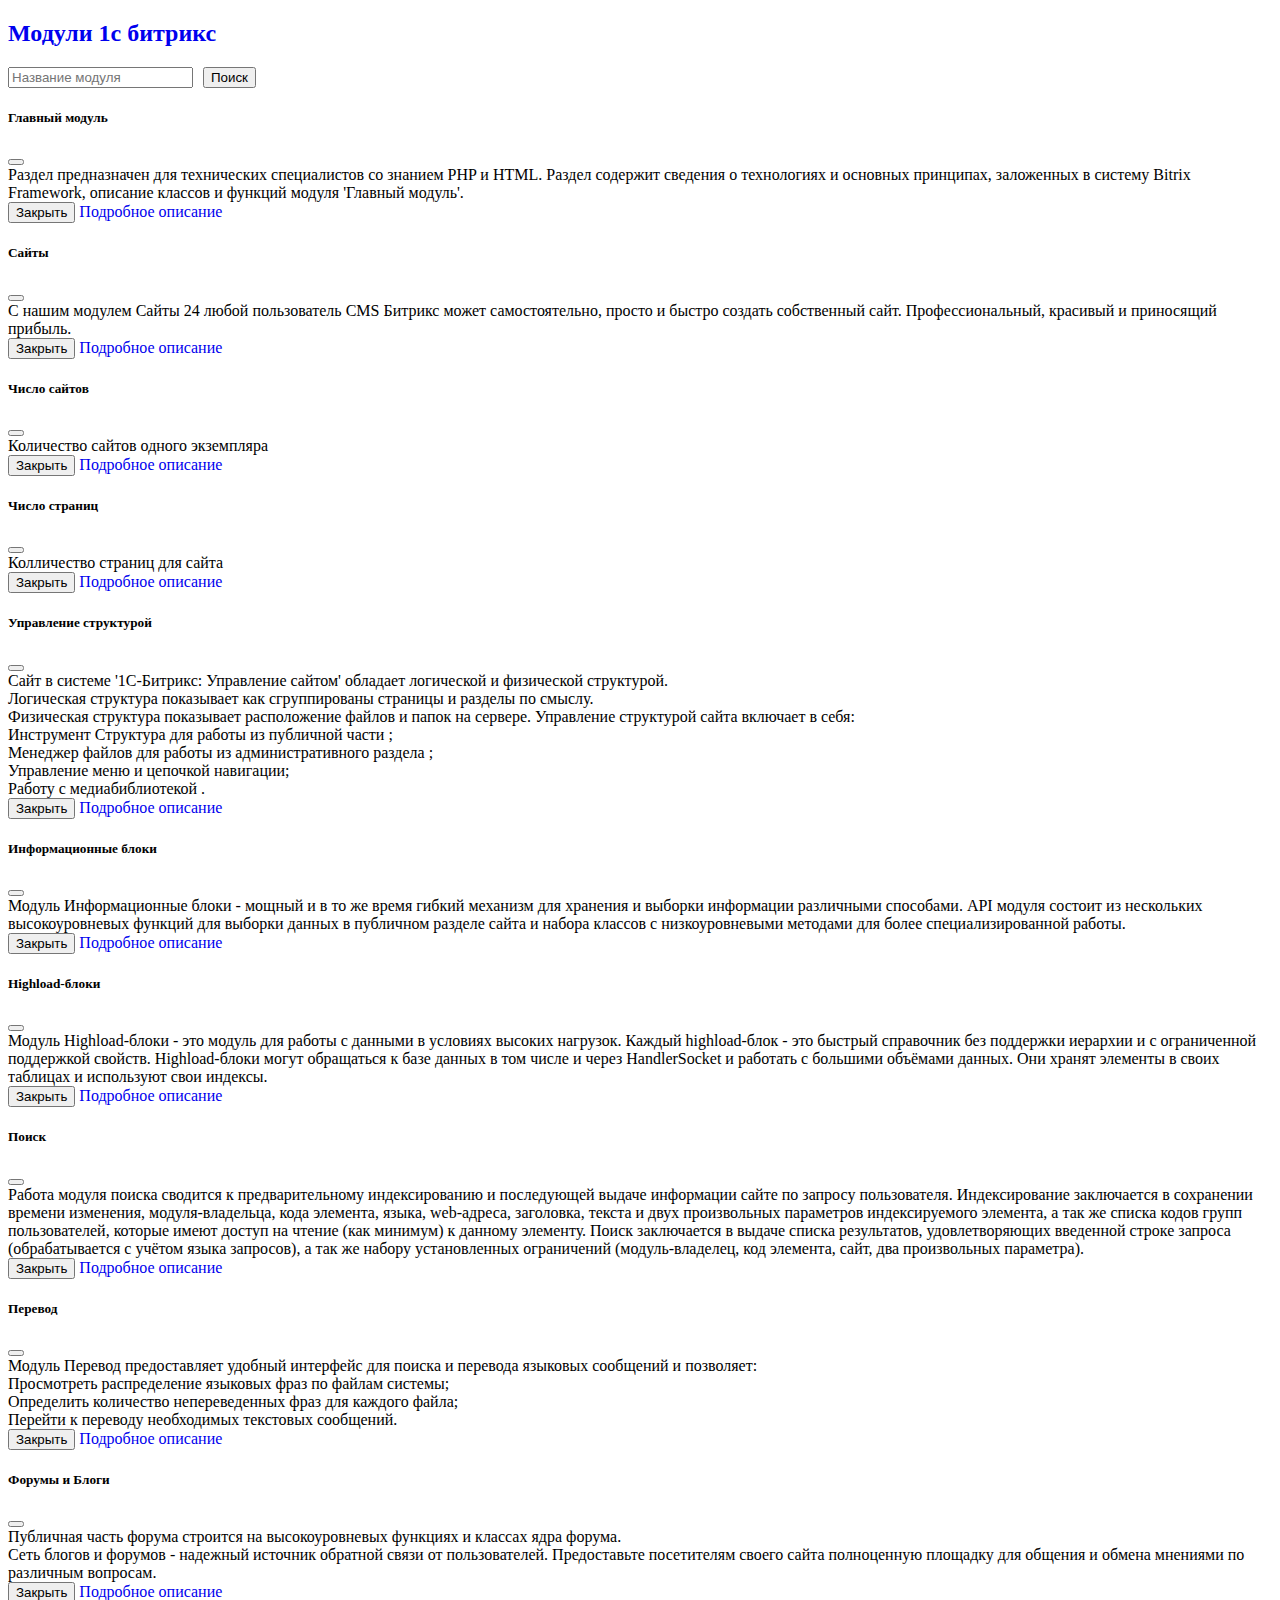
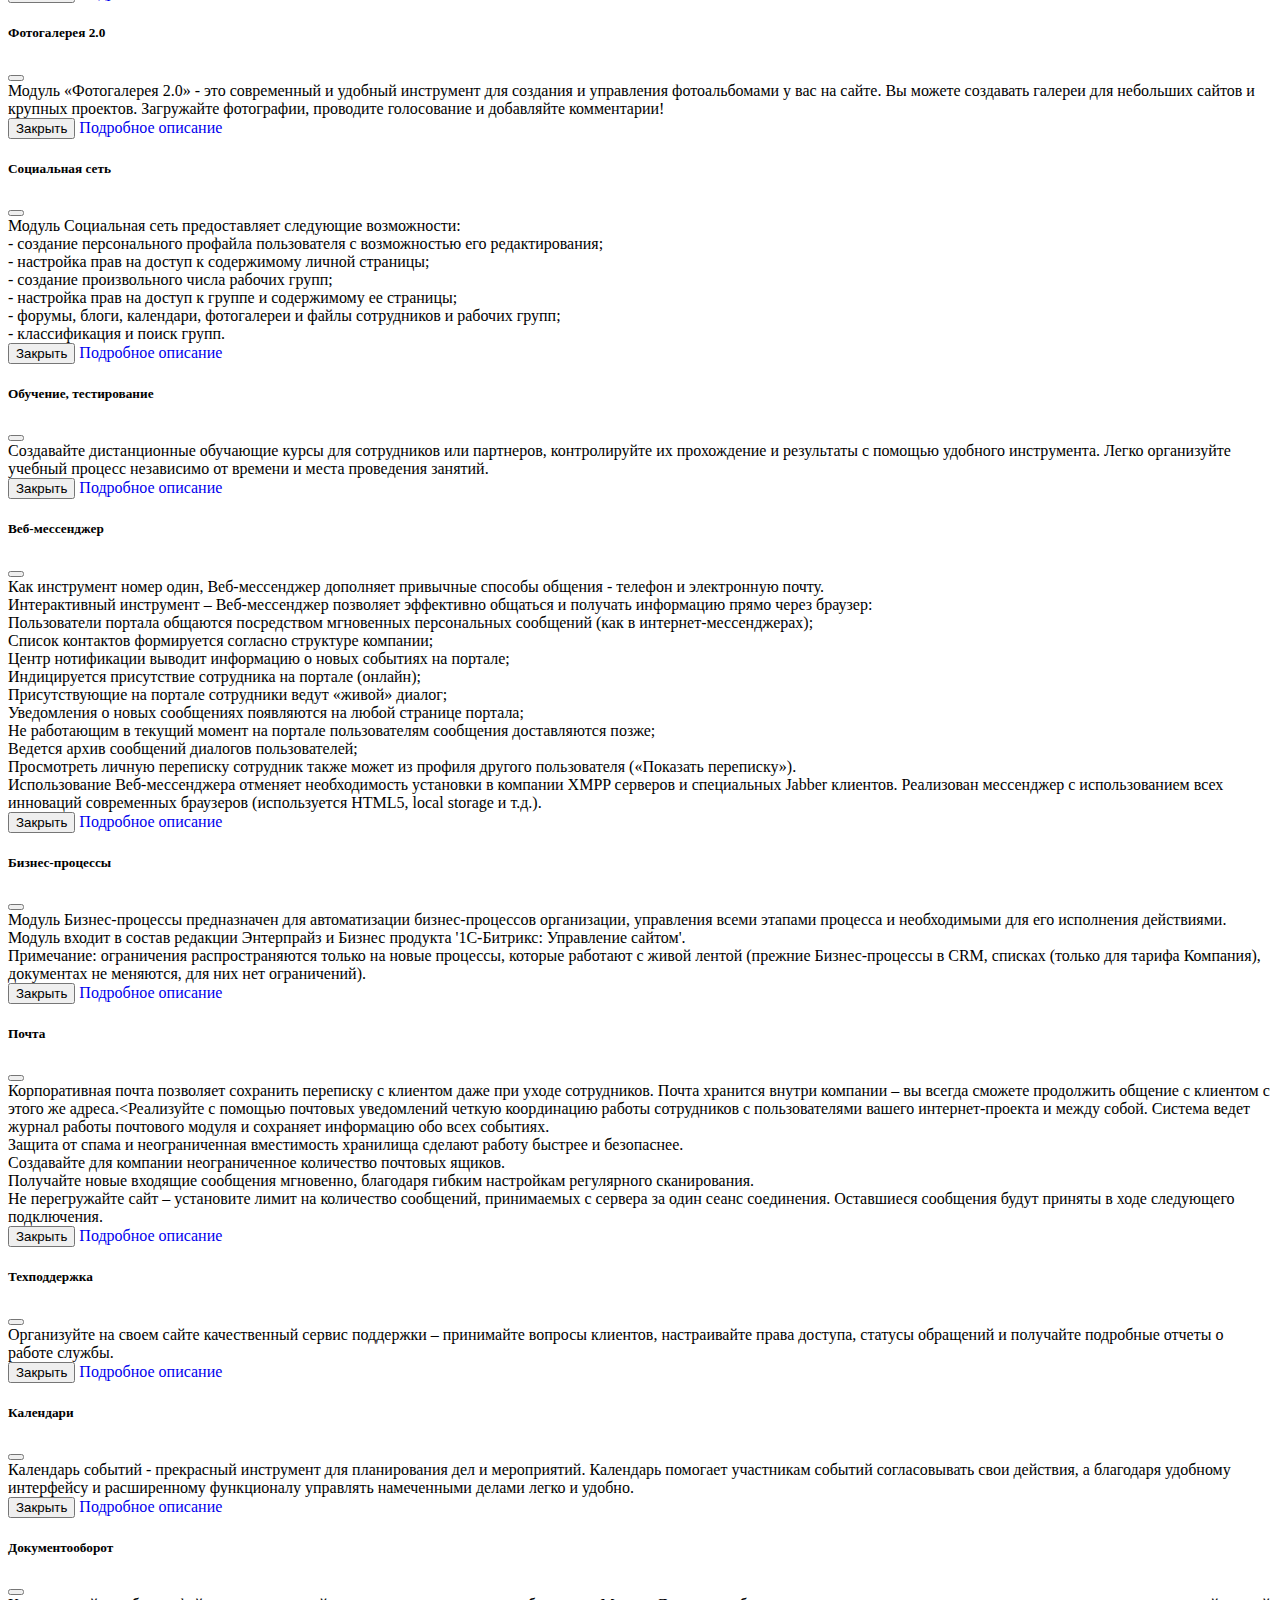
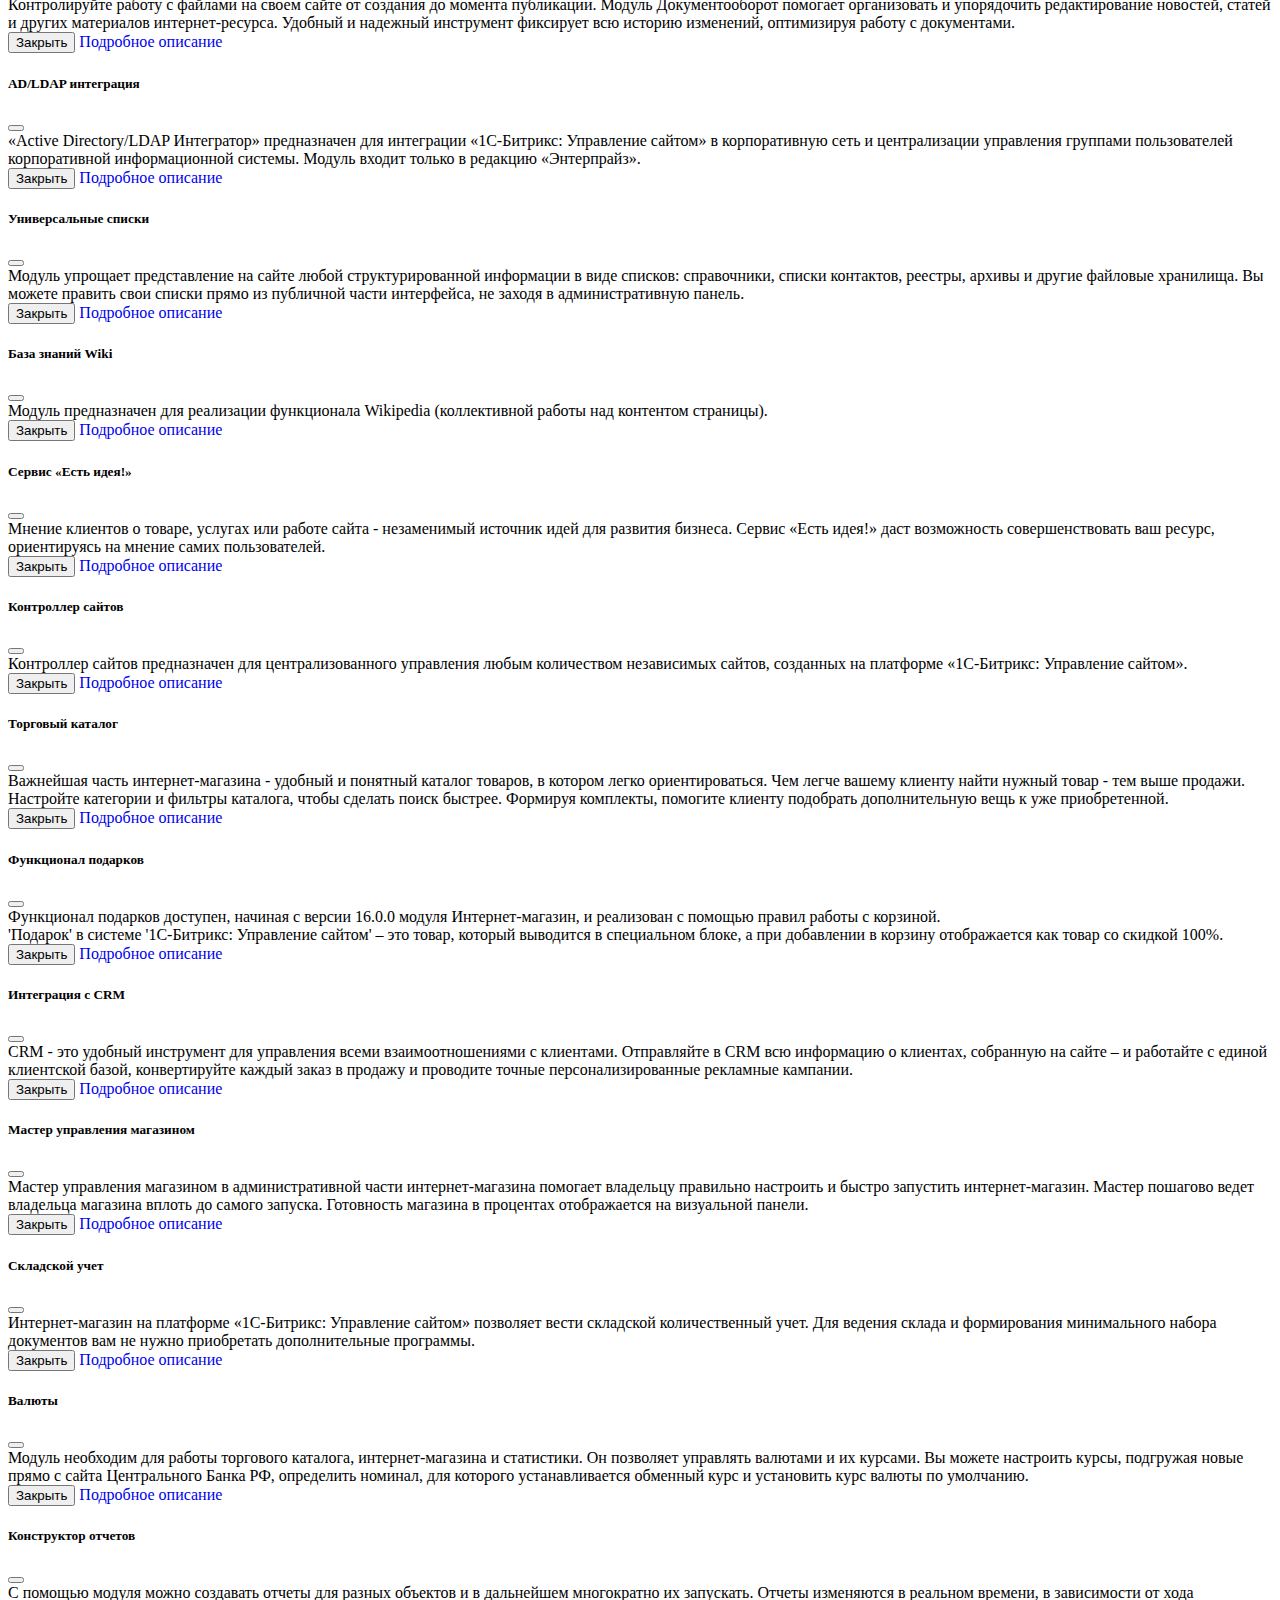
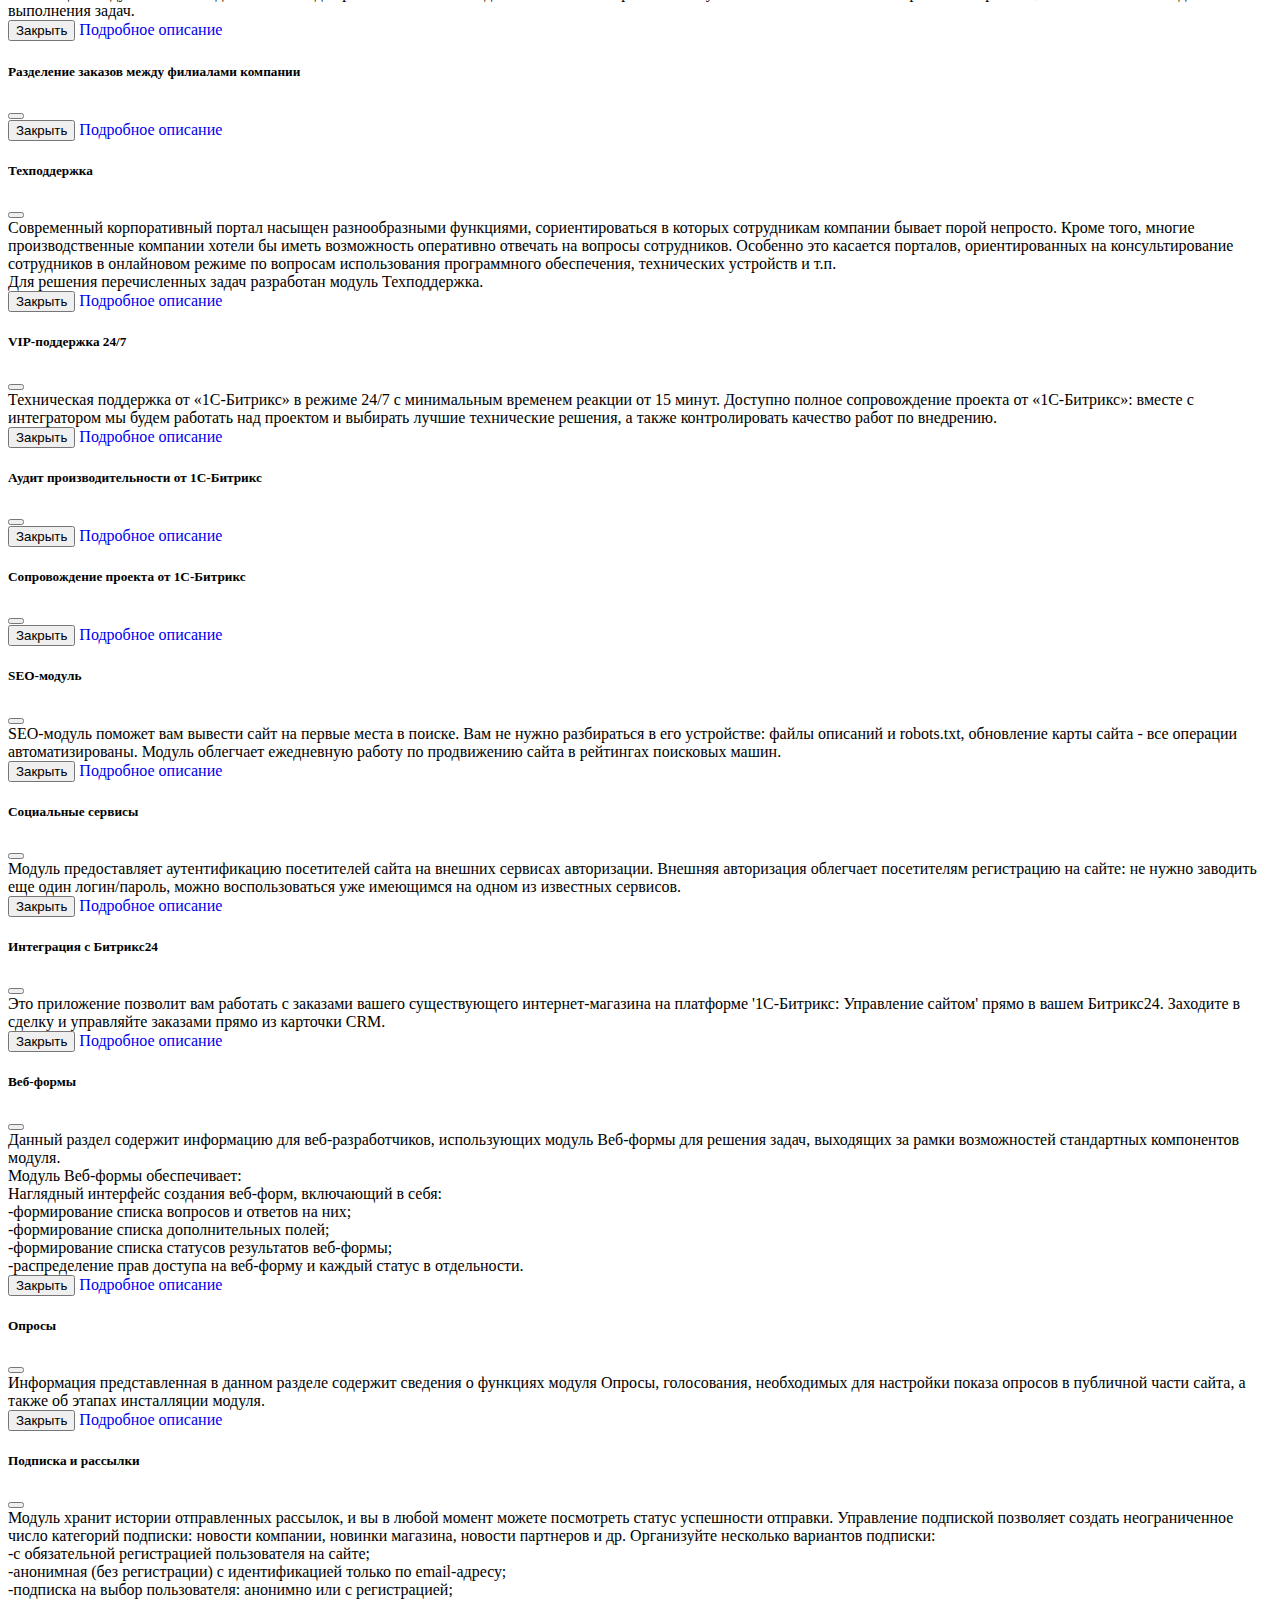
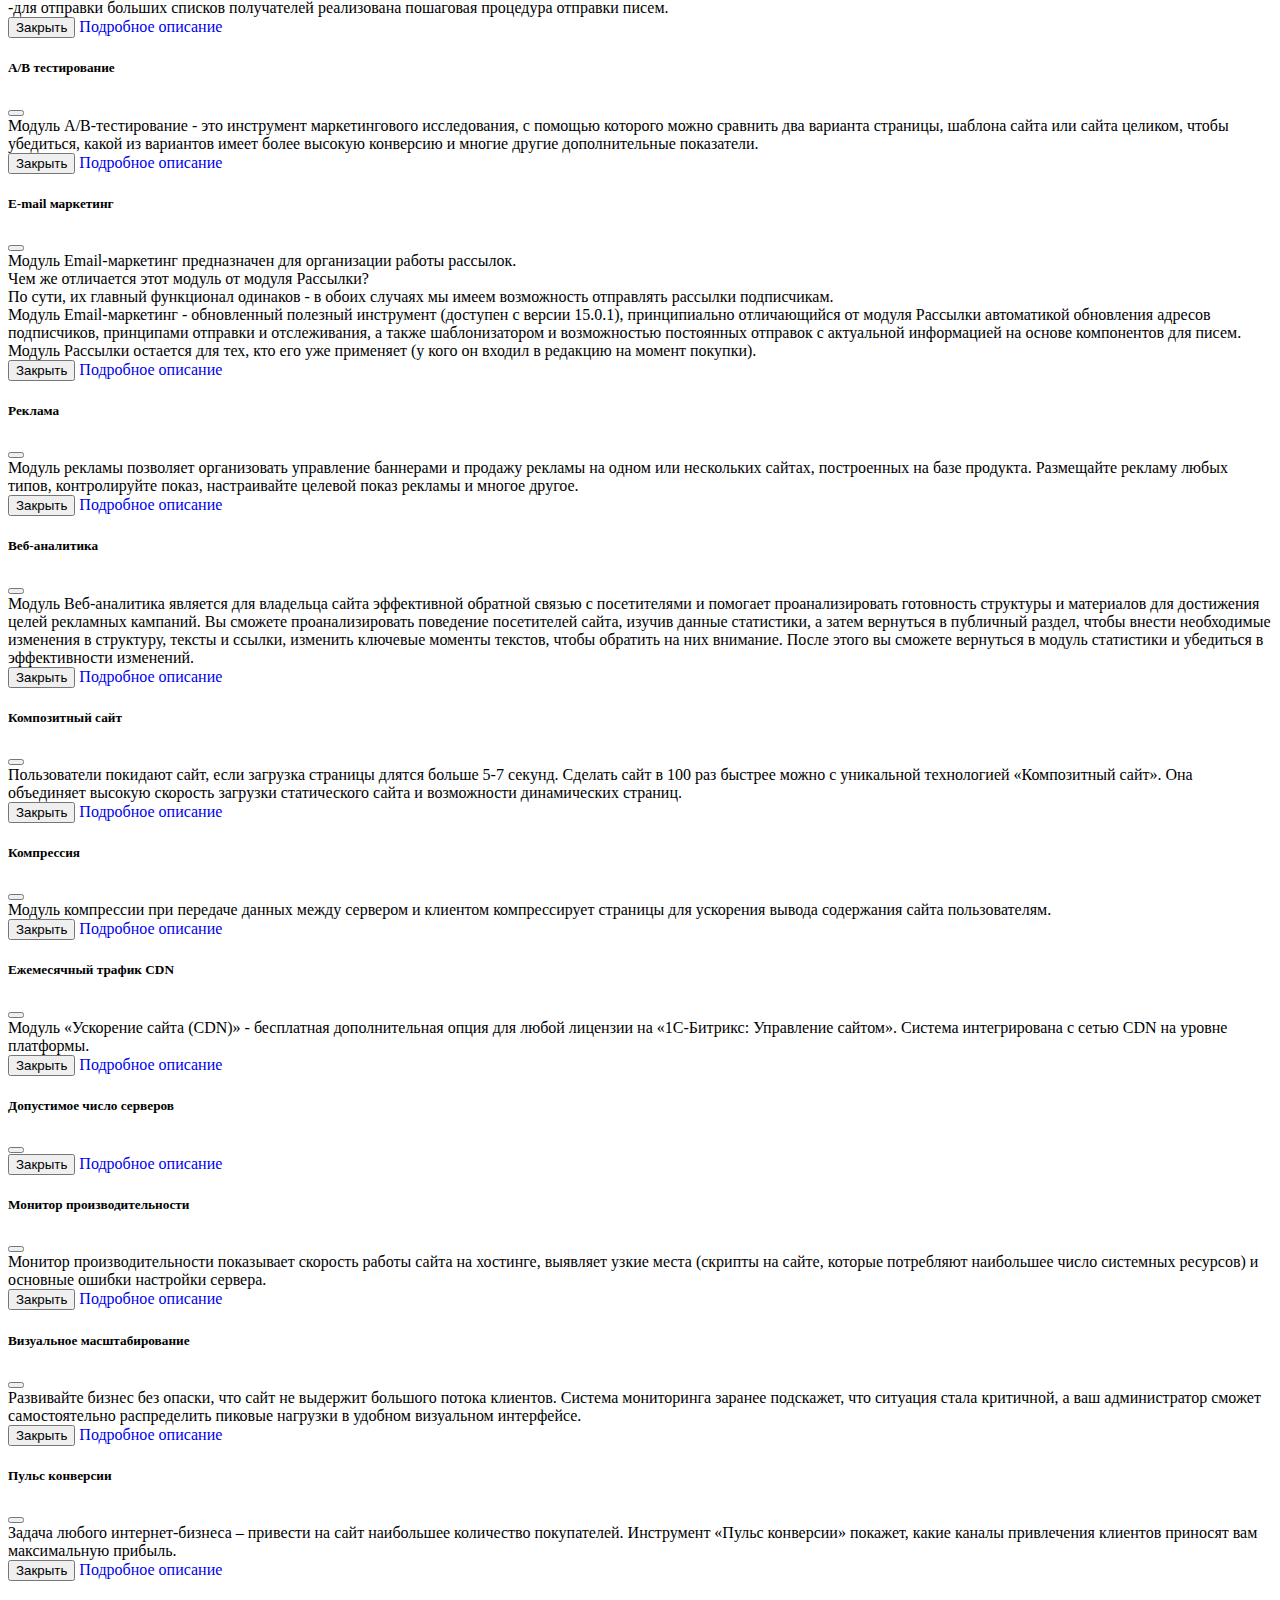
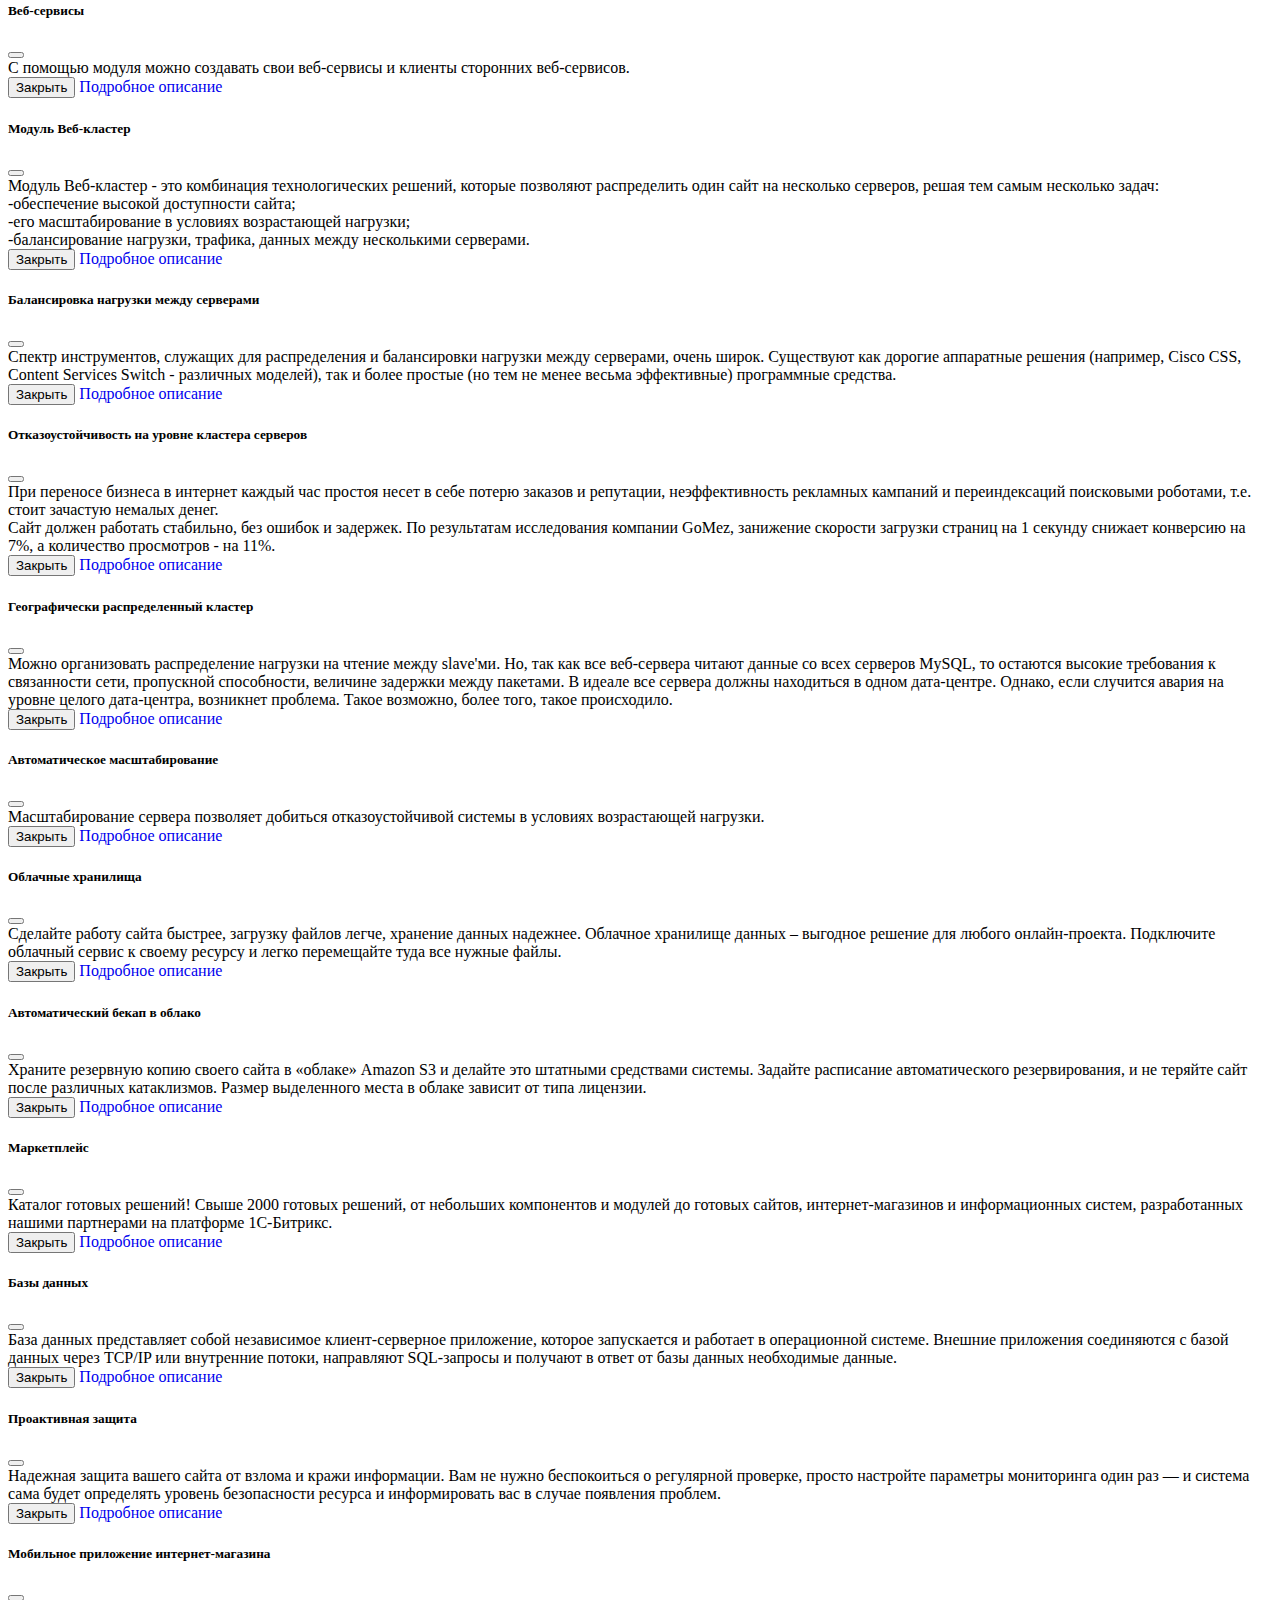
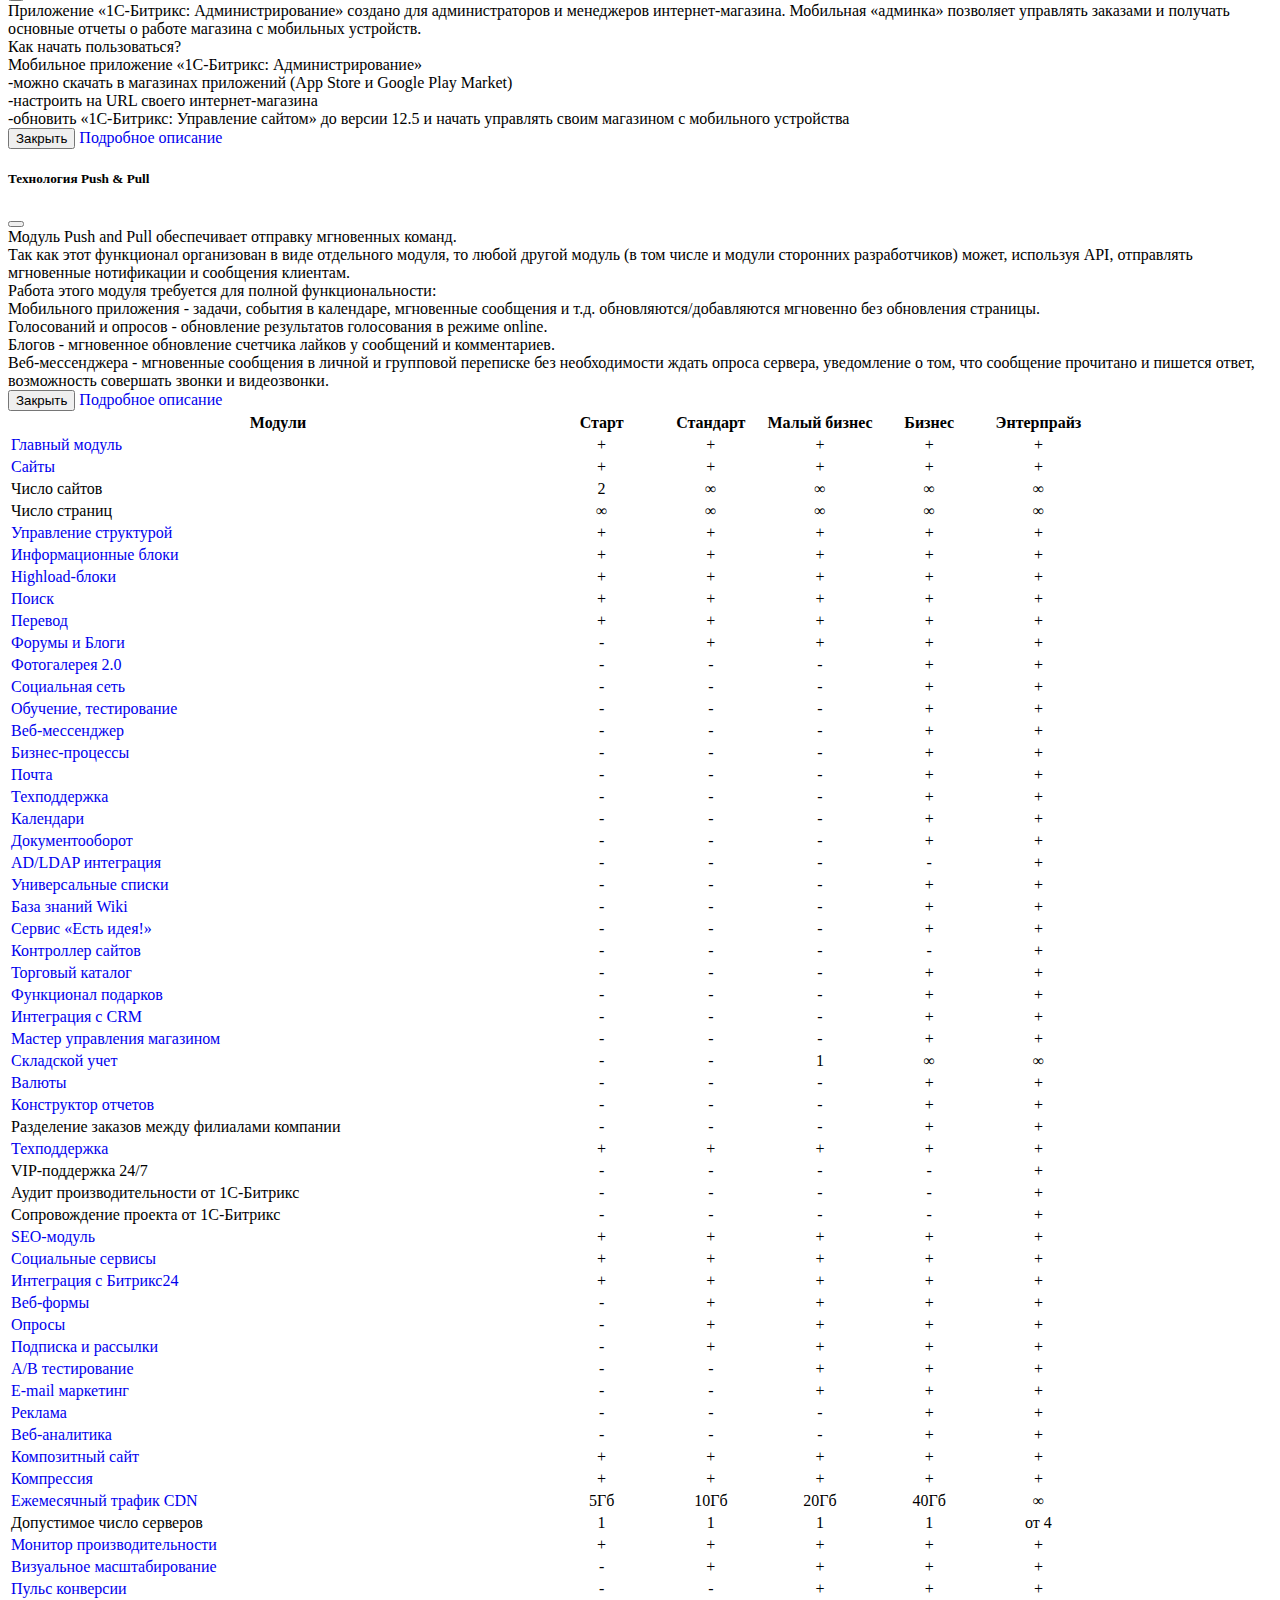
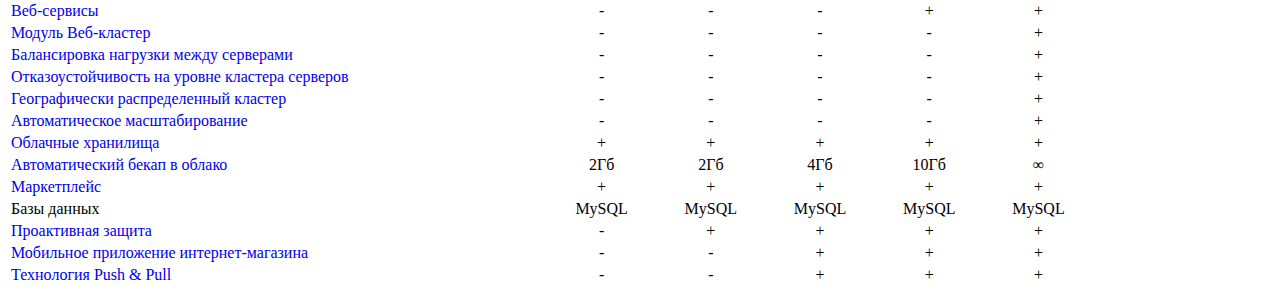
<file: index.html>
<!doctype html>
<html lang="en">
  <head>
    <meta charset="utf-8">
    <meta name="viewport" content="width=device-width, initial-scale=1">
    <title>Модули 1с битрикс</title>
    <link href="https://cdn.jsdelivr.net/npm/bootstrap@5.2.0-beta1/dist/css/bootstrap.min.css" rel="stylesheet" integrity="sha384-0evHe/X+R7YkIZDRvuzKMRqM+OrBnVFBL6DOitfPri4tjfHxaWutUpFmBp4vmVor" crossorigin="anonymous">
    <link rel="stylesheet" href="css/style.css">
  </head>
  <body>

<div class="container">
  <nav class="navbar navbar-light bg-light justify-content-between">
    <a class="navbar-brand" href="#" ><h2>Модули 1с битрикс</h2></a>
    <form class="form-inline">
      <input class="form-control mr-sm-2" type="search" placeholder="Название модуля" aria-label="Search" id="search-text" onkeyup="tableSearch()">
      <button class="btn btn-outline-success my-2 my-sm-0" type="submit">Поиск</button>
    </form>
  </nav>



</div>
    <div class="container" id="container">

      <main>

      </main>
    </div>

    <script src="https://cdn.jsdelivr.net/npm/bootstrap@5.2.0-beta1/dist/js/bootstrap.bundle.min.js" integrity="sha384-pprn3073KE6tl6bjs2QrFaJGz5/SUsLqktiwsUTF55Jfv3qYSDhgCecCxMW52nD2" crossorigin="anonymous"></script>
    <script src="js/main.js" type="text/javascript"></script>
  </body>
</html>
</file>
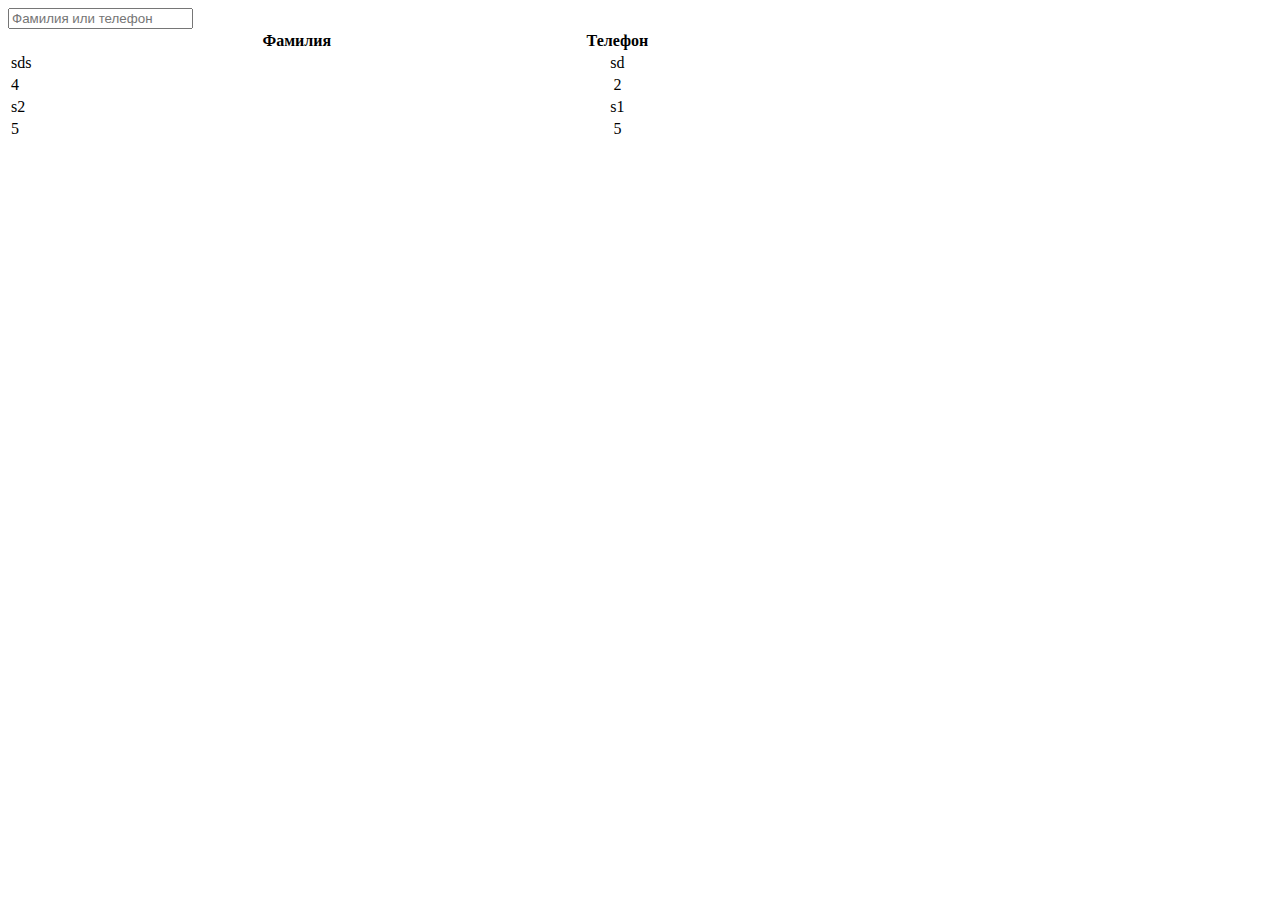
<file: index1.html>
<!doctype html>
<html lang="en">
  <head>
    <meta charset="utf-8">
    <meta name="viewport" content="width=device-width, initial-scale=1">
    <title>Bootstrap demo</title>
    <link href="https://cdn.jsdelivr.net/npm/bootstrap@5.2.0-beta1/dist/css/bootstrap.min.css" rel="stylesheet" integrity="sha384-0evHe/X+R7YkIZDRvuzKMRqM+OrBnVFBL6DOitfPri4tjfHxaWutUpFmBp4vmVor" crossorigin="anonymous">
    <link rel="stylesheet" href="css/style.css">
  </head>
<body>
    <input class="form-control" type="text" placeholder="Фамилия или телефон" id="search-text" onkeyup="tableSearch()">
<table class="table table-striped" id="info-table">
    <thead>
        <tr>
            <th>Фамилия</th>
            <th>Телефон</th>
        </tr>
        <tr>
            <td>sds</td>
            <td>sd</td>
        </tr>
        <tr>
            <td>4</td>
            <td>2</td>
        </tr>
        <tr>
            <td>s2</td>
            <td>s1</td>
        </tr>
        <tr>
            <td>5</td>
            <td>5</td>
        </tr>
    </thead>
    <tbody>
    </tbody>
</table>     
<script>
    function tableSearch() {
    var phrase = document.getElementById('search-text');
    var table = document.getElementById('info-table');
    var regPhrase = new RegExp(phrase.value, 'i');
    var flag = false;
    for (var i = 1; i < table.rows.length; i++) {
        flag = false;
        for (var j = table.rows[i].cells.length - 1; j >= 0; j--) {
            flag = regPhrase.test(table.rows[i].cells[j].innerHTML);
            if (flag) break;
        }
        if (flag) {
            table.rows[i].style.display = "";
        } else {
            table.rows[i].style.display = "none";
        }

    }
}
</script>
<script src="https://cdn.jsdelivr.net/npm/bootstrap@5.2.0-beta1/dist/js/bootstrap.bundle.min.js" integrity="sha384-pprn3073KE6tl6bjs2QrFaJGz5/SUsLqktiwsUTF55Jfv3qYSDhgCecCxMW52nD2" crossorigin="anonymous"></script>
</body>
</html>
</file>
<file: css/style.css>
td:not(:first-child) {
text-align: center;
width: 10%;
}


/*       попап */
/* body {
  font-family: Arial, sans-serif;
}

.box {
  width: 40%;

}

.button {

  text-decoration: none;
  cursor: pointer;

}

.overlay {
  position: fixed;
  top: 0;
  bottom: 0;
  left: 0;
  right: 0;
  background: rgba(0, 0, 0, 0.7);
  transition: opacity 500ms;
  visibility: hidden;
  opacity: 0;
}
.overlay:target {
  visibility: visible;
  opacity: 1;
}

.popup {
  margin: 70px auto;
  padding: 20px;
  background: #fff;
  border-radius: 15px;
  width: 60%;
  position: relative;
  transition: all 5s ease-in-out;
}

.popup h2 {
  margin-top: 0;
  color: #333;
  font-family: Tahoma, Arial, sans-serif;
}
.popup .close {
  position: absolute;
  top: 1px;
  right: 15px;
  transition: all 200ms;
  font-size: 30px;
  font-weight: bold;
  text-decoration: none;
  color: #333;
}
.popup .close:hover {
  color: #06D85F;
}
.popup .content {
  max-height: 30%;
  overflow: auto;
} */

   /*-----------------------------*/
a{
  text-decoration: none;
}

#anone2, #anone3, #anone31, #anone33, #anone34, #anone35, #anone49, #anone62 {
  pointer-events: none; /* делаем элемент неактивным для взаимодействия */
  cursor: default; /*  курсор в виде стрелки */
  color: rgb(0, 0, 0);/* цвет текста серый */
  }

.form-inline{
display: flex;
}

.form-control {
  margin: 0 10px 0 0;
}
</file>
